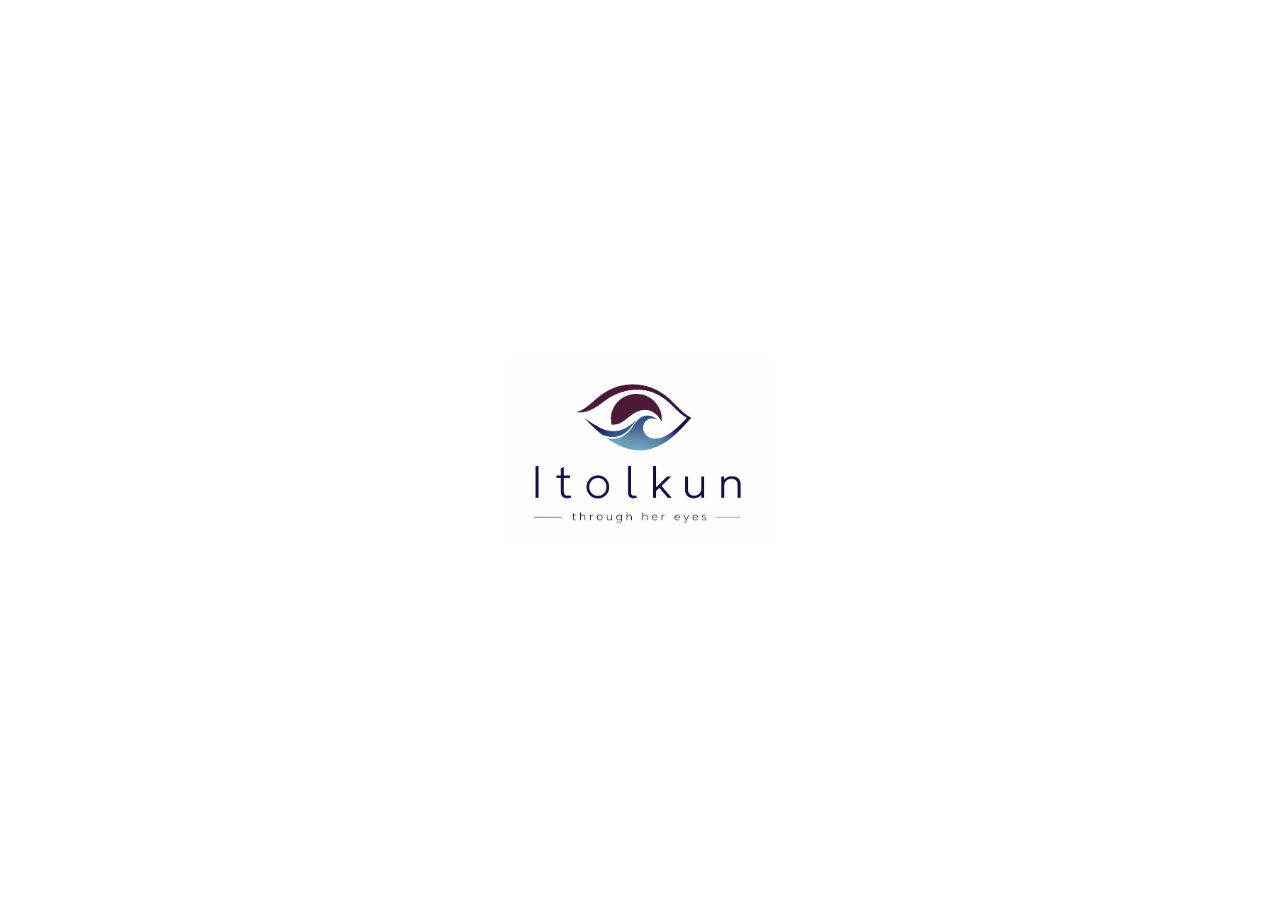
<file: index.html>
<!DOCTYPE html>
<html lang="ru">
<head>
<meta charset="UTF-8">
<meta name="viewport" content="width=device-width, initial-scale=1.0">
<title>Ала качуу</title>
<link rel="stylesheet" href="css/style.css">
</head>
<body>
  <!-- СПЛЕШ-ЭКРАН С ЛОГОТИПОМ -->
  <div id="splash">
    <img src="images/logo.webp" alt="Itolkun">
  </div>

<div class="container">

  <!-- ГЛАВНЫЙ ЭКРАН -->
  <div id="mainScreen" class="screen active">
    <h1 class="main-title">Выбери свою историю</h1>
    <p class="main-subtitle">Истории, о которых редко говорят вслух</p>
    <div class="cards-grid">
      <div class="char-card" onclick="startStory('aruuke')">
        <div class="char-avatar">👧</div>
        <p class="char-name">Арууке</p>
        <p class="char-info">16 лет<br>Школьница<br>Мечтает поступить в университет</p>
      </div>
      <div class="char-card" onclick="startStory('aizhan')">
        <div class="char-avatar"><img src="images/aizhan.png" alt="Айжан"></div>
        <p class="char-name">Айжан</p>
        <p class="char-info">19 лет<br>Студентка<br>Подрабатывает в кафе</p>
      </div>
      <div class="char-card" onclick="startStory('meerim')">
        <div class="char-avatar">👩‍🍼</div>
        <p class="char-name">Мээрим</p>
        <p class="char-info">24 года<br>Молодая мама<br>Недавно переехала после свадьбы</p>
      </div>
    </div>
  </div>
  <!-- ЭКРАН-ПРЕДЫСТОРИЯ -->
  <div id="introScreen" class="screen">
    <div class="story-card">
      <div class="story-header">
        <button class="back-btn" onclick="goHome()">
          
        </button>
        <span class="story-title" id="introTitle"></span>
        <span class="story-progress"></span>
      </div>
      <div class="story-body intro-body" id="introBody"></div>
    </div>
  </div>
  <!-- ЭКРАН ИСТОРИИ -->
  <div id="storyScreen" class="screen">
    <div class="story-card">
      <div class="story-header">
        <button class="back-btn" onclick="goHome()">
          <svg viewBox="0 0 24 24" fill="none" stroke="currentColor" stroke-width="2" stroke-linecap="round" stroke-linejoin="round">
          <path d="M3 12l9-9 9 9"/>
          <path d="M5 10v10h14V10"/>
          <path d="M10 20v-6h4v6"/>
          </svg>
        </button>
        <span class="story-title" id="storyTitle"></span>
        <span class="story-progress" id="storyProgress"></span>
      </div>
      <div class="story-body" id="storyBody"></div>
    </div>
  </div>

  <!-- ЭКРАН ПОМОЩИ -->
  <div id="helpScreen" class="screen">
    <div class="story-card">
      <div class="story-header">
        <button class="back-btn" onclick="goHome()">
          <svg viewBox="0 0 24 24" fill="none" stroke="currentColor" stroke-width="2" stroke-linecap="round" stroke-linejoin="round">
          <path d="M3 12l9-9 9 9"/>
          <path d="M5 10v10h14V10"/>
          <path d="M10 20v-6h4v6"/>
          </svg>
        </button>
        <span class="story-title">Получить помощь</span>
        <span class="story-progress"></span>
      </div>
      <div class="story-body" style="display:block;">
        <p style="font-size:13px; color:#888; text-align:center; margin-top:1.5rem;margin-bottom:1.5rem;">
          Ала качуу — это уголовное преступление.<br>Ты не одна.
        </p>
        <div class="help-block">
          <p class="help-title">Кризисный центр</p>
          <p class="help-phone">0 312 61 61 61</p>
          <p class="help-desc">Бесплатная психологическая помощь, юридическая консультация, временное убежище</p>
        </div>
        <div class="help-block">
          <p class="help-title">МВД Кыргызстана</p>
          <p class="help-phone">102</p>
          <p class="help-desc">Если вы или кто-то другой в непосредственной опасности</p>
        </div>
        <div class="help-block">
          <p class="help-title">Горячая линия</p>
          <p class="help-phone">150</p>
          <p class="help-desc">Национальная горячая линия по вопросам насилия в семье и похищений</p>
        </div>
        
      </div>
    </div>
  </div>

</div>

<script>

// ─── СИСТЕМА ЗВУКОВ ───
let soundsEnabled = true;
const sounds = {};
let currentAmbient = null;

function loadSound(name, file, loop = false) {
  sounds[name] = new Audio('sounds/' + file);
  sounds[name].preload = 'auto';
  sounds[name].loop = loop;
}

let currentSound = null;

function playSound(name, volume = 0.5) {
  if (!soundsEnabled || !sounds[name]) return;

  // Останавливаем предыдущий одноразовый звук
  if (currentSound && currentSound !== name) {
    stopSound(currentSound);
  }

  currentSound = name;
  sounds[name].volume = volume;
  sounds[name].currentTime = 0;
  sounds[name].play().catch(() => {});
}

function stopSound(name) {
  if (sounds[name]) {
    sounds[name].pause();
    sounds[name].currentTime = 0;
  }
}

let currentFade = null;   // храним активный fade

function fadeOutSound(name, duration = 800) {
  const sound = sounds[name];
  if (!sound || sound.paused) return;

  // Отменяем предыдущий fade если был
  if (currentFade) {
    clearInterval(currentFade);
    currentFade = null;
  }

  const startVolume = sound.volume;
  const steps = 20;
  const stepTime = duration / steps;
  const stepVolume = startVolume / steps;
  let currentStep = 0;

  currentFade = setInterval(() => {
    currentStep++;
    if (currentStep >= steps) {
      sound.pause();
      sound.currentTime = 0;
      sound.volume = startVolume;
      clearInterval(currentFade);
      currentFade = null;
    } else {
      sound.volume = startVolume - (stepVolume * currentStep);
    }
  }, stepTime);
}

function playAmbient(name, volume = 0.3) {
  if (!soundsEnabled || !sounds[name]) return;

  // Останавливаем текущий fade если был
  if (currentFade) {
    clearInterval(currentFade);
    currentFade = null;
  }

  // Останавливаем ВСЕ ambient звуки кроме нужного
  Object.keys(sounds).forEach(key => {
    if (sounds[key].loop && key !== name) {
      sounds[key].pause();
      sounds[key].currentTime = 0;
    }
  });

  if (currentAmbient === name && !sounds[name].paused) {
    sounds[name].volume = volume;
    return;
  }

  currentAmbient = name;
  sounds[name].volume = volume;

  const playPromise = sounds[name].play();
  if (playPromise !== undefined) {
    playPromise.catch(err => {
      if (err.name !== 'AbortError') {
        console.log('Ambient error:', name, err);
      }
    });
  }
}

function stopAmbient() {
  if (currentAmbient) {
    fadeOutSound(currentAmbient, 1000);
    currentAmbient = null;
  }
}

// Загружаем звуки
loadSound('cafe', 'cafe.mp3', true);   // true = зациклить
loadSound('heartbeat_music', 'heartbeat_music.mp3', true); 
loadSound('window_close', 'window_close.mp3');
loadSound('wiping_surface', 'wiping_surface.mp3');
loadSound('light_switch', 'light_switch.mp3');
loadSound('trashbag', 'trashbag.mp3');
loadSound('message', 'message_from_dina.mp3');
loadSound('honk', 'car_honk.mp3');
loadSound('male_laugh', 'male_laugh.mp3');
loadSound('muffled_scream', 'muffled_scream.mp3');
loadSound('car_driving', 'car_driving.mp3');
loadSound('run_and_whoosh', 'run_and_whoosh.mp3');
loadSound('people_laugh', 'people_laugh.mp3');
loadSound('cry_laugh', 'cry_laugh.mp3');
loadSound('cry_laugh_gain', 'cry_laugh_gain.mp3');
loadSound('man_laugh', 'man_laugh.mp3');
loadSound('silent_run', 'silent_run.mp3');
loadSound('whoosh3', 'whoosh3.mp3');
loadSound('fall', 'fall.mp3');
loadSound('short_gasp', 'short_gasp.mp3');
loadSound('gasp_fall', 'gasp_fall.mp3');
loadSound('dog', 'dog.mp3');
loadSound('closed_door', 'closed_door.mp3');
loadSound('door_slam', 'door_slam.mp3');
loadSound('man_footsteps', 'man_footsteps.mp3');
loadSound('punch', 'punch.mp3');
loadSound('heavy_panicked_breath', 'heavy_panicked_breath.mp3');
loadSound('endings', 'endings.mp3', true);

const STATS_URL = 'https://script.google.com/macros/s/AKfycbyl3lAt53UC5A0ZipWYZ3E1Z9q0JFY6g-oruR4OyPoNCEoecRTNkOR6Gme0YBGYYbxc/exec'

const IS_TEST_MODE = true;  // было true, для реальных игроков ставим false
function saveAnswer(character, answer) {
  fetch(STATS_URL, {
    method: 'POST',
    mode: 'no-cors',
    body: JSON.stringify({
      character,
      answer,
      secret: 'itolkun_secret_2026',
      test: IS_TEST_MODE ? 'тест' : ''
    })
  }).catch(() => {});
}

// ─── СПЛЕШ-ЭКРАН ───
document.addEventListener('DOMContentLoaded', function() {
  const splash = document.getElementById('splash');
  const container = document.querySelector('.container');
  container.style.visibility = 'hidden';

  setTimeout(function() {
    splash.classList.add('fade-out');
    container.style.visibility = 'visible';
    setTimeout(function() {
      splash.style.display = 'none';
    }, 800);
  }, 3000);
});

// ─────────────────────────────────────────────
// ИСТОРИЯ АЙЖАН — полное дерево из PPTX
// ─────────────────────────────────────────────
const stories = {

  aizhan: {
    name: "История Айжан",
    totalScenes: 8,
    ambient: "cafe",
    intro: {
      time: "23:47",
      
      text: [
        "Сегодня Айжан задержалась на работе.",
        "Её коллега внезапно уволилась, и пока никого не нашли приходится закрывать кафе самой.",
        "Уже почти полночь. Последний посетитель ушёл час назад.",
        "Осталось убрать кафе и можно идти домой.",
      ],
      button: "Дальше"
    },
    scenes: [

      // ─────────────────────────────────────────
      // ВСТУПЛЕНИЕ — кафе
      // ─────────────────────────────────────────
      {
        id: "s0_start",
        image: "images/scene01.png",
        text: [
          "Нужно убраться в кафе."
        ],
        ambient: "cafe",
        dialog: [],
        question: "С чего начать?",
        choices: [
          { main: "Начать со столов", sub: "", next: "s0_tables" },
          { main: "Начать с мусора",  sub: "", next: "s0_trash" }
        ]
      },

      {
        id: "s0_tables",
        image: "images/scene02a.png",
        text: [
          "Ты протираешь столы один за другим.",
          "Мусор ещё ждёт."
        ],
        ambient: "cafe",
        sound:"wiping_surface",
        dialog: [],
        question: null,
        choices: [
          { main: "Вынести мусор", sub: "", next: "s0_done" }
        ]
      },

      {
        id: "s0_trash",
        image: "images/scene02b.png",
        text: [
          "Ты тащишь пакет к выходу.",
          "Столы ещё не вытерты."
        ],
        ambient: "cafe",
        sound: "trashbag",
        dialog: [],
        question: null,
        choices: [
          { main: "Вытереть столы", sub: "", next: "s0_done" }
        ]
      },

      {
        id: "s0_done",
        image: "images/scene03.png",
        text: [
          "Всё убрано. Ты снимаешь фартук, надеваешь кардиган."
        ],
        ambient: "cafe",
        dialog: [],
        question: "Что дальше?",
        choices: [
          { main: "Проверить окна",  sub: "", next: "s0_windows" },
          { main: "Выключить свет",  sub: "", next: "s0_lights" }
        ]
      },

      {
        id: "s0_windows",
         image: "images/scene04a.png",
        text: [
          "Всё закрыто. Ты щёлкаешь выключателем."
        ],
        ambient: "cafe",
        sound:"window_close",
        dialog: [],
        question: null,
        choices: [
          { main: "Закрыть дверь", sub: "", next: "s0_outside" }
        ]
      },

      {
        id: "s0_lights",
        image: "images/scene04b.png",
        text: [
          "Темно. Ты идёшь к двери."
        ],
        ambient: "cafe",
        sound:"light_switch",
        dialog: [],
        question: null,
        choices: [
          { main: "Закрыть дверь", sub: "", next: "s0_outside" }
        ]
      },

      {
        id: "s0_outside",
        image: "images/scene05.png",
        text: [
          "Улица. Тихо.",
          "Ты убираешь ключи в сумку."
        ],
        sound: "message",
        dialog: [
          "Телефон вибрирует.",
          "Сообщение от Дины:",
          "— Айжан, ты видела новости? Ночью похитили девушку, ей было 27 лет. Говорят силой увезли к жениху..."
        ],
        question: "Что ты ответишь?",
        choices: [
          { main: "Ой, слышала... страшно как",                        sub: "", next: "s1", track: "sympathy" },
          { main: "А что она делала поздно ночью на улице?",            sub: "", next: "s1", track: "blame_night" },
          { main: "Ну ей 27... пора уже замуж, может оно и к лучшему", sub: "", next: "s1", track: "blame_age" },
          { main: "Интересно, как она сейчас?",            sub: "", next: "s1", track: "neutral" }
        ]
      },

      // СЦЕНА 1 — начало
      {
        id: "s1",
        image: "images/scene1a.png",
        text: [
          "Ты идешь в сторону дома.",
          "На улице уже темно.",
          "Впереди останавливается машина."
        ],
        sound: "honk",
        dialog: [
          "Я уже видела его раньше.",
          "На свадьбе двоюродной сестры он разговаривал с моим отцом.",
          "Парень опускает окно:",
          "— Садись, подвезем. Мы же не чужие."
        ],
        question: "Что ты сделаешь?",
        choices: [
          { main: "Сесть в машину",            sub: "Будет грубо отказывать", next: "s2_car" },
          { main: "Отказаться и пойти дальше", sub: "Я почти дошла",          next: "s2_walk" }
        ]
      },

      // ВЕТКА: СЕСТЬ В МАШИНУ
      {
        id: "s2_car",
        image: "images/scene4.png",
        sound:"car_driving",
        text: [
          "Ты смотришь в окно и начинаешь волноваться.",
          "Незнакомые улицы мелькают одна за другой.",
          "Потом понимаешь: они едут не в сторону твоего дома.",
          "Сердце начинает биться быстрее.",
          "Может, они просто объезжают.",
        ],
        dialog: [],
        question: "Что ты сделаешь?",
        choices: [
          { main: "Молча ждать", sub: "Может, правда объезжают", next: "s3_house" },
          { main: "Потребовать остановить", sub: "Сказать что выйдешь здесь", next: "s2_scream" }
        ]
      },

      // Потребовать остановить - закрыли рот
      {
        id: "s2_scream",
        image: "images/scene4a.png",
        sound:"muffled_scream",
        text: [
          "— Остановите машину.",
          "Ты едва успеваешь договорить.",
          "Чья-то рука резко закрывает тебе рот.",
          "Сердце уходит в пятки.",
        ],
        dialog: [],
        question: null,
        choices: [
          { main: "Дальше", sub: "", next: "s3_house" }
        ]
      },

      // Приехали в дом
      {
        id: "s3_house",
        image: "images/scene3.png",
        text: [
          "Большой незнакомый дом.",
          "Женщины заводят тебя внутрь.",
          "Одна из них поправляет платок у тебя на голове:",
          "— Все через это проходят.",
          "Кто-то забирает твой телефон."
        ],
        sound:"people_laugh",
        dialog: [],
        question: "Что ты сделаешь?",
        choices: [
          { main: "Попросить отпустить домой", sub: "Объяснить что не согласна", next: "s4_room" },
          { main: "Сопротивляться",                sub: "Вырываться, кричать",          next: "s4_resist" }
        ]
      },

      // Комната — выбор
      {
        id: "s4_room",
        image: "images/scene5.png",
        sound:"man_laugh",
        text: [
          "— Уже поздно что-то менять, — говорит женщина постарше.",
          "— Люди уже знают.",
          "Ты слышишь, как в другой комнате смеются мужчины.",
        ],
        dialog: [],
        question: "Что ты сделаешь?",
        choices: [
          { main: "Попробовать сбежать", sub: "Пока никто не смотрит", next: "s5_escape" },
          { main: "Остаться в комнате",  sub: "Подчиниться",            next: "ending_stay_athome" }
        ]
      },

      // Сопротивление — выбор
      {
        id: "s4_resist",
        image: "images/scene3a.png",
        text: [
          "Ты вырываешься.",
          "Одна из женщин крепко хватает тебя за руки.",
          "— Не позорься. Тебя не отпустят.",
          "Другая тихо говорит:",
          "— Мы тоже через такое проходили. Привыкнешь.",
          "Еще одна женщина подходит и тебя уводят в комнату.",
        ],
        sound:"cry_laugh_gain",
        dialog: [],
        choices: [
          { main: "Дальше", sub: "", next: "s4_room" }
        ]
      },

      // ПОБЕГ — коридор
      {
        id: "s5_escape",
        image: "images/scene6.png",
        ambient: "heartbeat_music",
        sound:"silent_run",
        text: [
          "Ты выбегаешь в коридор.",
          "Босиком спускаешься по лестнице, стараясь не шуметь.",
          "Еще несколько ступенек. Входная дверь уже рядом.",
          "Вдруг сверху раздается голос:",
          "— Куда она ушла?!",
          "Сердце начинает биться так сильно, что почти не слышишь ничего вокруг."
        ],
        dialog: [],
        question: "Что дальше?",
        choices: [
          { main: "Попытаться открыть дверь",    sub: "Рвануть ручку",           next: "s6_door" },
          { main: "Спрятаться в другой комнате", sub: "Переждать и искать выход", next: "s6_hide" }
        ]
      },

      // Дверь заперта
      {
        id: "s6_door",
        image: "images/scene7.png",
        ambient: "heartbeat_music",
        sound: "closed_door",
        text: [
          "Ты хватаешь за ручку двери.",
          "Заклинило.",
          "Сзади слышатся быстрые шаги."
        ],
        dialog: [],
        question: "Что дальше?",
        choices: [
          { main: "Отчаянно трясти заклинившую дверь", sub: "Ну же, откройся!",       next: "s7_run" },
          { main: "Спрятаться в комнате", sub: "Надеюсь не найдут",      next: "s6_hide" }
        ]
      },

      // Побег через двор
      {
        id: "s7_run",
        image: "images/scene10.png",
        ambient: "heartbeat_music",
        sound:"heavy_panicked_breath",
        text: [
          "Выбегаешь во двор.",
          "Холодный воздух обжигает лёгкие.",
          "Ворота уже совсем близко.",
          "И слышишь позади громкие шаги, но продолжаешь бежать."
        ],
        dialog: [],
        question: "Что дальше?",
        choices: [
          { main: "Бежать к воротам", sub: "Не останавливаться", next: "s8_caught_outside" },
          { main: "Кричать на улицу", sub: "Попросить помощи",   next: "s8_shout_grab" }
        ]
      },

      // Поймали снаружи
      {
        id: "s8_caught_outside",
        imageSequence: [
          "images/scene9a.png",
          "images/scene9b.png",
          "images/scene9c.png",
          "images/scene9d.png"
        ],
        sound:"gasp_fall",
        text: [
          "Вдруг кто-то резко хватает тебя за руку.",
          "Ты пытаешься вырваться.",
          "Мужчина с силой тянет тебя назад.",
          "Ты падаешь на землю.",
          "Из дома выбегают остальные.",
          "Ты начинаешь плакать и снова пытаешься подняться,",
          "но тебя удерживают."
        ],
        dialog: [],
        question: null,
        choices: [
          { main: "Дальше", sub: "", next: "ending_caught" }
        ]
      },

      // Кричать

      {
      id: "s8_shout_grab",
      image: "images/scene9b.png",
      ambient: "heartbeat_music",
      sound:"short_gasp",
      text: [
        "Ты кричишь.",
        "Тебя хватают за руку."
      ],
      dialog: [],
      question: null,
      choices: [
        { main: "Дальше", sub: "", next: "s9_hope" }
      ]
      },

      // Продолжение следует...
      {
        id: "s9_hope",
        image: "images/scene11.png",
        sound:"dog",
        text: [
          "Где-то во дворе залаяла собака.",
          "В соседнем доме загорается свет.",
          "В окне появляется силуэт."
        ],
        dialog: [
          "Мужчины растеряны.",
          "Ты бежишь к воротам.",
          "В тебе что-то оживает.",
          "Может быть надежда."
        ],
        question: null,
        choices: [
          { main: "Что было дальше?", sub: "", next: "ending_tbc" }
        ]
      },


      // Спрятались в комнате — нашли
      {
        id: "s6_hide",
        image: "images/scene8.png",
        ambient: "heartbeat_music",
        sound:"man_footsteps",
        text: [
          "Ты стараешься не дышать.",
          "За дверью слышатся шаги.",
          "Тень останавливается прямо напротив комнаты.",
          "Тишина.",
          "Потом дверная ручка медленно поворачивается.",
          "Ты понимаешь: тебя нашли."
        ],
        dialog: [],
        question: null,
        choices: [
          { main: "Дальше", sub: "", next: "ending_caught" }
        ]
      },

      // Остались в комнате
      {
        id: "s5_stay",
        image: "images/scene8.png",
        ambient: "heartbeat_music",
        sound:"man_footsteps",
        text: [
          "Ты стараешься не дышать.",
          "За дверью слышатся шаги.",
          "Тень останавливается прямо напротив комнаты.",
          "Тишина.",
          "Потом дверная ручка медленно поворачивается.",
          "Ты понимаешь: тебя нашли."
        ],
        dialog: [],
        question: null,
        choices: [
          { main: "Дальше", sub: "", next: "ending_caught" }
        ]
      },

      // Поймали у двери
      {
        id: "s7_caught",
        image: "images/scene9.png",
        sound:"gasp_fall",
        text: [
          "Вдруг кто-то резко хватает тебя за руку.",
          "Ты пытаешься вырваться.",
          "Мужчина с силой тянет тебя назад.",
          "Ты падаешь на землю.",
          "Из дома выбегают остальные.",
          "Ты начинаешь плакать и снова пытаешься подняться,",
          "но тебя удерживают."
        ],
        dialog: [],
        question: null,
        choices: [
          { main: "Дальше", sub: "", next: "ending_caught" }
        ]
      },

      // ─────────────────────────────────────────
      // ВЕТКА: ОТКАЗАТЬСЯ И ИДТИ ДАЛЬШЕ
      // ─────────────────────────────────────────
      {
        id: "s2_walk",
        image: "images/scene1b.png",
        text: [
          "Ты ускоряешь шаг.",
          "— Я почти дошла, спасибо, — тихо отвечаешь.",
          "Машина не уезжает.",
          "Она медленно едет рядом."
        ],
        sound: "male_laugh", 
        dialog: [
          "— Что ты так боишься? Мы же просто подвезти хотим.",
          "На улице почти никого нет."
        ],
        question: "Что ты сделаешь?",
        choices: [
          { main: "Достать телефон и позвонить маме", sub: "Только бы ответила",      next: "s3_phone" },
          { main: "Продолжить идти быстрее",          sub: "Осталось совсем немного", next: "s3_run" }
        ]
      },

      // Позвонила маме — догнали
      {
        id: "s3_phone",
        image: "images/scene2.png",
        text: [
          "Ты достаёшь телефон, но руки начинают дрожать.",
          "Впереди улица становится темнее.",
          "Кто-то выходит из машины.",
          "Ты делаешь шаг назад.",
          "Дальше всё происходит слишком быстро."
        ],
        sound: "run_and_whoosh",
        dialog: [],
        question: null,
        choices: [
          { main: "Дальше", sub: "", next: "s3_house" }
        ]
      },

      // Догнали на улице
      {
        id: "s3_caught_street",
        image: "images/scene2al.png",
        text: [
          "Впереди улица становится темнее.",
          "Ты ускоряешь шаг.",
          "Позади хлопает дверь машины.",
          "Ты слышишь быстрые шаги и переходишь на бег.",
          "Сердце начинает биться так громко, что заглушает остальные звуки.",
          "Дальше всё происходит слишком быстро."
        ],
        sound: "run_and_whoosh",
        dialog: [],
        question: null,
        choices: [
          { main: "Дальше", sub: "", next: "s3_house" }
        ],
        exitOption: true
      },

      // Продолжила идти — тоже догнали
      {
        id: "s3_run",
        image: "images/scene2al.png",
        text: [
          "Впереди улица становится темнее.",
          "Ты ускоряешь шаг.",
          "Позади хлопает дверь машины.",
          "Ты слышишь быстрые шаги и переходишь на бег.",
          "Сердце начинает биться так громко, что заглушает остальные звуки.",
          "Дальше всё происходит слишком быстро."
        ],
        dialog: [],
        question: null,
        sound: "run_and_whoosh",
        choices: [
          { main: "Дальше", sub: "", next: "s3_house" }
        ],
        exitOption: true
      }

    ],

    endings: {
      caught: {
        icon: '<img src="images/heart.svg" class="ending-svg" alt="">',
        title: "Многие девушки так и остаются неуслышанными.",
        text: "Ала качуу — это не традиция. Это похищение. В Кыргызстане это уголовное преступление (ст. 155 УК КР). Если ты оказалась в такой ситуации или знаешь кого-то в опасности — немедленно звони 102 или в кризисный центр 0 312 61 61 61.",
        help: true,
        music: "endings"
      },
      caught_street: {
        icon: '<img src="images/heart.svg" class="ending-svg" alt="">',
        title: "Многие девушки так и остаются неуслышанными.",
        text: "Ала качуу — это не традиция. Это похищение. В Кыргызстане это уголовное преступление (ст. 155 УК КР). Если ты оказалась в такой ситуации или знаешь кого-то в опасности — немедленно звони 102 или в кризисный центр 0 312 61 61 61.",
        help: true,
        music: "endings"
      },
      stay_athome: {
        icon: '<img src="images/heart.svg" class="ending-svg" alt="">',
        title: "Многие остаются. Не от согласия, а от страха, стыда и одиночества.",
        text: "Ала качуу — это не традиция. Это похищение. В Кыргызстане это уголовное преступление (ст. 155 УК КР). Если ты оказалась в такой ситуации или знаешь кого-то в опасности — немедленно звони 102 или в кризисный центр 0 312 61 61 61.",
        help: true,
        music: "endings"
      },
      tbc: {
        icon: '✦',
        title: "Продолжение следует...",
        text: "Айжан ещё не закончила рассказывать свою историю. Возвращайся скоро.",
        help: false,
        music: "endings"
      },
    }
  },

  // Заглушки для других персонажей — можно заполнить позже
  aruuke: {
    name: "История Айсулу",
    totalScenes: 3,
    scenes: [
      {
        id: "s1",
        image: "",
        text: ["История Айсулу ещё в разработке."],
        dialog: [],
        question: "Вернуться?",
        choices: [{ main: "На главный экран", sub: "", next: "home" }]
      }
    ],
    endings: {}
  },

  meerim: {
    name: "История Сезим",
    totalScenes: 3,
    scenes: [
      {
        id: "s1",
        image: "",
        text: ["История Сезим ещё в разработке."],
        dialog: [],
        question: "Вернуться?",
        choices: [{ main: "На главный экран", sub: "", next: "home" }]
      }
    ],
    endings: {}
  }
};

// ─────────────────────────────────────────────
// ENGINE
// ─────────────────────────────────────────────
let currentStory = null;
let stepCount = 0;

function startStory(id) {
  currentStory = stories[id];
  stepCount = 0;
  preloadImages();
  document.getElementById('mainScreen').classList.remove('active');
  showIntro();
}

function showIntro() {
  const intro = currentStory.intro;
  if (!intro) {
    beginStory();
    return;
  }

  const introScreen = document.getElementById('introScreen');
  document.getElementById('introTitle').textContent = currentStory.name;

  const paragraphs = intro.text.map(p => `<p>${p}</p>`).join('');

  document.getElementById('introBody').innerHTML = `
    <div class="intro-content">
      <p class="intro-time">${intro.time || ''}</p>
      <div class="intro-text">${paragraphs}</div>
      <button class="intro-btn" onclick="beginStory()">${intro.button || 'Начать'} →</button>
    </div>
  `;

  introScreen.classList.add('active');
  setTimeout(() => introScreen.classList.add('fade-in'), 10);
}

function beginStory() {
  document.getElementById('introScreen').classList.remove('active');
  document.getElementById('storyScreen').classList.add('active');
  document.getElementById('storyTitle').textContent = currentStory.name;
  const firstScene = currentStory.scenes.find(s => s.id === 's0_start') || currentStory.scenes[0];
  showScene(firstScene);
}

function preloadImages() {
  currentStory.scenes.forEach(scene => {
    if (scene.image) {
      const img = new Image();
      img.src = scene.image;
    }
  });
}



function showScene(scene) {
  stepCount++;
  // document.getElementById('storyProgress').textContent = stepCount + ' / ' + currentStory.totalScenes;

  // ─── Управление фоновым звуком ───
  if (scene.ambient) {
    playAmbient(scene.ambient);
  } else {
    stopAmbient();
  }

  // ─── Одноразовый звук сцены ───
  if (scene.sound) {
  setTimeout(() => playSound(scene.sound), 200);   // ← задержка 500 мс
  } else if (currentSound) {
    stopSound(currentSound);
    currentSound = null;
  }

  let imgHTML = '';
  if (scene.imageSequence) {
    imgHTML = '<div class="scene-sequence">' +
      scene.imageSequence.map((src, i) => `
        <img src="${src}" class="sequence-img" style="animation-delay: ${i * 1.5}s">
      `).join('') + '</div>';
  } else if (scene.image) {
    imgHTML = `<div class="scene-image"><img src="${scene.image}" alt="сцена"></div>`;
  }

  const textHTML = scene.text.map(t => `<p>${t}</p>`).join('');

  const dialogHTML = scene.dialog && scene.dialog.length
    ? `<div class="scene-dialog">${scene.dialog.map(t => `<p>${t}</p>`).join('')}</div>`
    : '';

  const questionHTML = scene.question
    ? `<p class="choice-label">${scene.question}</p>`
    : '';

  const choicesHTML = scene.choices.map(c => `
    <button class="choice-btn" onclick="makeChoice('${c.next}', '${c.track || ''}')">
      <div class="choice-main">${c.main}</div>
      ${c.sub ? `<div class="choice-sub">${c.sub}</div>` : ''}
    </button>
  `).join('');

  const exitHTML = scene.exitOption
  ? `<button class="exit-link" onclick="goHome()">Если вам трудно читать дальше — вы можете выйти здесь</button>`
  : '';

  const choicesClass = scene.choices.length === 1 ? 'choices choices--single' : 'choices';

  document.getElementById('storyBody').innerHTML = `
    ${imgHTML}
    <div class="scene-main-text">${textHTML}</div>
    ${dialogHTML}
    ${questionHTML}
    <div class="${choicesClass}">${choicesHTML}</div>
    ${exitHTML}
  `;

  preloadNextSceneSounds(scene.id);
}

function makeChoice(next, trackAnswer) {
  if (trackAnswer) {
    saveAnswer('Айжан', trackAnswer);
  }
  if (next === 'home') { goHome(); return; }

  if (next.startsWith('ending_')) {
    const endingKey = next.replace('ending_', '');
    showEnding(currentStory.endings[endingKey]);
    return;
  }

  const scene = currentStory.scenes.find(s => s.id === next);
  if (scene) showScene(scene);
}

function showEnding(ending) {
  // Останавливаем ambient побега если играл
  stopAmbient();

  // Запускаем финальную музыку
  if (ending.music) {
    playAmbient(ending.music, 0.4);
  }


  document.getElementById('storyProgress').textContent = '✓';
  const helpBtn = ending.help
    ? `<button class="restart-btn ending-btn" onclick="showHelp()" style="margin-bottom:0.75rem; background:#6b1e2d;">📞 Получить помощь</button><br>`
    : '';

  document.getElementById('storyBody').innerHTML = `
    <div class="ending">
      <div class="ending-icon fade-step slow-fade" style="--delay: 0s">${ending.icon}</div>
      <p class="ending-title word-by-word">${splitByWords(ending.title, 1,0.45)}</p>
      <div class="ending-divider fade-step" style="--delay: 7.5s"></div>
      <p class="ending-text fade-step" style="--delay: 9.5s">${ending.text}</p>
      <div class="ending-buttons fade-step" style="--delay: 14.5s">
        ${helpBtn}
        <button class="restart-btn ending-btn" onclick="goHome()">← Вернуться к выбору героя</button>
      </div>
    </div>
  `;

  const buttons = document.querySelectorAll('.ending-btn');
  buttons.forEach(btn => {
    btn.classList.add('locked');
    btn.disabled = true;
  });

  setTimeout(() => {
    buttons.forEach(btn => {
      btn.classList.remove('locked');
      btn.disabled = false;
    });
  }, 10000);   // 5 секунд после появления
}

function splitByWords(text, startDelay = 0, wordDelay = 0.35) {
  return text
    .split(' ')
    .map((word, i) => {
      const delay = startDelay + i * wordDelay;
      return `<span class="word" style="--delay: ${delay}s">${word}</span>`;
    })
    .join(' ');
}

function showHelp() {
  Object.keys(sounds).forEach(key => {
    if (sounds[key].loop) {
      sounds[key].pause();
      sounds[key].currentTime = 0;
    }
  });
  currentAmbient = null;

  document.getElementById('storyScreen').classList.remove('active');
  document.getElementById('helpScreen').classList.add('active');
}

function goHome() {
  // Останавливаем все ambient
  Object.keys(sounds).forEach(key => {
    if (sounds[key].loop) {
      sounds[key].pause();
      sounds[key].currentTime = 0;
    }
  });

  if (currentFade) {
    clearInterval(currentFade);
    currentFade = null;
  }
  currentAmbient = null;

  resetSounds();
  document.getElementById('storyScreen').classList.remove('active');
  document.getElementById('helpScreen').classList.remove('active');
  document.getElementById('mainScreen').classList.add('active');
}

function resetSounds() {
  // пусто, для совместимости
}
</script>
</body>
</html>
</file>
<file: css/style.css>
* { box-sizing: border-box; margin: 0; padding: 0; }

body {
  font-family: Georgia, serif;
  background: #150E56;
  color: #222121;
  min-height: 100vh;
  display: flex;
  justify-content: center;
  align-items: flex-start;
  padding: 2rem 1rem;
}

.container {
  width: 100%;
  max-width: 520px;
}

/* ─── SCREENS ─── */
.screen { display: none; }
.screen.active { display: block; }

/* ─────────────────────────────────────────
   ГЛАВНЫЙ ЭКРАН
───────────────────────────────────────── */
.main-title {
  text-align: center;
  font-size: 24px;
  color: #fff;
  font-weight: normal;
  margin-bottom: 0.4rem;
}
.main-subtitle {
  text-align: center;
  font-size: 13px;
  color: #d3d1d1;
  margin-bottom: 2rem;
}

.cards-grid {
  display: grid;
  grid-template-columns: repeat(3, 1fr);
  gap: 12px;
}

.char-card {
  background: #fff;
  border: 1px solid #ddd;
  border-radius: 14px;
  padding: 1.25rem 0.75rem;
  cursor: pointer;
  text-align: center;
  transition: transform 0.15s, border-color 0.15s;
}
.char-card:hover { transform: translateY(-3px); border-color: #aaa; }

.char-avatar {
  width: 80px;
  height: 80px;
  border-radius: 50%;
  background: #f0ece6;
  border: 1px solid #e0dbd4;
  margin: 0 auto 1rem;
  overflow: hidden;
  display: flex;
  align-items: center;
  justify-content: center;
  font-size: 28px;
}
.char-avatar img { width: 100%; height: 100%; object-fit: cover; }

.char-name { font-size: 15px; font-weight: bold; margin-bottom: 0.4rem; }
.char-info { font-size: 12px; color: #777; line-height: 1.6; }

/* ─────────────────────────────────────────
   ЭКРАН ИСТОРИИ
───────────────────────────────────────── */
.story-card {
  background: #fff;
  border: 1px solid #ddd;
  border-radius: 16px;
  overflow: hidden;
}

.story-header {
  display: flex;
  align-items: center;
  justify-content: space-between;
  padding: 1rem 1.25rem;
  border-bottom: 1px solid #eee;
}

.back-btn {
  width: 22px;
  height: 22px;
  background: none;
  border: none;
  cursor: pointer;
  font-size: 20px;
  color: #555;
  padding: 0;
  line-height: 1;
}
.back-btn:hover { color: #000; }

.story-title { font-size: 15px; font-weight: normal; font-family: Georgia, serif; }
.story-progress { font-size: 13px; color: #aaa; }

.story-body {
  padding: 1.25rem;
  min-height: 520px;
  display: flex;
  flex-direction: column;
}

.scene-image {
  width: 100%;
  max-height: 320px;
  background: transparent;
  border-radius: 10px;
  overflow: hidden;
  display: flex;
  align-items: center;
  justify-content: center;
  margin-bottom: 1rem;
}
.scene-image img {
  width: 100%;
  height: 100%;
  object-fit: cover;          /* картинка заполняет всё, обрезая края */
}

.scene-main-text {
  font-size: 14px;
  line-height: 1.8;
  color: #1a1a1a;
  margin-bottom: 0.75rem;
}
.scene-main-text p + p { margin-top: 0.4rem; }

.scene-dialog {
  background: #fff;
  border: 1px solid #ddd;
  border-radius: 10px;
  padding: 0.9rem 1rem;
  font-size: 13px;
  line-height: 1.8;
  color: #333;
  margin-bottom: 1.25rem;
}
.scene-dialog p + p { margin-top: 0.2rem; }

.choice-label {
  text-align: center;
  font-size: 14px;
  color: #555;
  margin-bottom: 0.75rem;
}

.choices {
  display: grid;
  grid-template-columns: 1fr 1fr;
  gap: 10px;
}

.choices--single .choice-btn { grid-column: 1 / -1; }

.choice-btn {
  background: #fff;
  border: 1px solid #ccc;
  border-radius: 12px;
  padding: 1.1rem 1rem;
  cursor: pointer;
  text-align: left;
  transition: background 0.15s, border-color 0.15s;
}
.choice-btn:hover { background: #f5f0eb; border-color: #aaa; }

.choice-main {
  font-size: 15px;
  font-weight: bold;
  margin-bottom: 5px;
  color: #1a1a1a;
}
.choice-main::before { content: "→  "; }

.choice-sub { font-size: 12px; color: #888; }

/* ─────────────────────────────────────────
   ФИНАЛ
───────────────────────────────────────── */
.ending {
  text-align: center;
  padding: 2.5rem 1rem;
}


.ending-svg {
  width: 70px;
  height: 70px;
  margin-bottom: 1rem;
}
.ending-title { font-size: 20px; margin-bottom: 0.75rem; }
.ending-text { font-size: 14px; color: #555; line-height: 1.8; margin-bottom: 2rem; }

.restart-btn {
  background: #6b1e2d;
  color: #fff;
  border: 1px solid #6b1e2d;
  border-radius: 8px;
  padding: 0.7rem 1.5rem;
  cursor: pointer;
  font-size: 14px;
  font-family: Georgia, serif;
}
.restart-btn:hover { background: #040208; }

/* ─────────────────────────────────────────
   ЭКРАН ПОМОЩИ
───────────────────────────────────────── */
.help-block {
  background: #ffffff;
  border: 1px solid #6b1e2d;
  border-radius: 12px;
  padding: 1.1rem 1.25rem;
  margin-bottom: 12px;
}
.help-title { font-size: 13px; color: #888; margin-bottom: 4px; }
.help-phone { font-size: 22px; font-weight: bold; color: #1a1a1a; margin-bottom: 6px; }
.help-desc { font-size: 13px; color: #555; line-height: 1.6; }

/* ─────────────────────────────────────────
   АДАПТАЦИЯ ПОД ТЕЛЕФОН
───────────────────────────────────────── */
@media (max-width: 480px) {

  body {
    padding: 1rem 0;
    display: block;
  }

  .container {
    width: 100%;
    max-width: 100%;
    padding: 0 1rem;
  }

  .main-title { font-size: 18px; }
  .main-subtitle { font-size: 12px; margin-bottom: 1.25rem; }

  .cards-grid {
    grid-template-columns: 1fr;
    gap: 8px;
  }

  .char-card {
    display: block;
    text-align: center;
    padding: 0.75rem 1rem;
    border-radius: 12px;
  }

  .char-avatar {
    width: 56px;
    height: 56px;
    font-size: 22px;
    margin: 0 auto 0.5rem;
  }

  .char-name { font-size: 13px; margin-bottom: 0.2rem; }
  .char-info { font-size: 11px; line-height: 1.4; }

  .story-card {
    border-radius: 0;
    border-left: none;
    border-right: none;
    min-height: 100vh;
  }

  .story-header {
    padding: 0.85rem 1rem;
    position: sticky;
    top: 0;
    background: #fff;
    z-index: 10;
  }

  .story-body {
    padding: 1rem;
    min-height: calc(100vh - 55px);
  }

  .choices { grid-template-columns: 1fr; }
  .choice-btn { padding: 0.9rem 1rem; }
  .choice-main { font-size: 14px; }
  .ending { padding: 2rem 0.5rem; }
  .help-block { padding: 1rem; }
}


/* ─── СПЛЕШ-ЭКРАН ─── */
#splash {
  position: fixed;
  inset: 0;
  background: #fff;        /* белый на весь экран */
  display: flex;
  align-items: center;
  justify-content: center;
  z-index: 9999;
  opacity: 1;
  transition: opacity 0.8s ease;
}

#splash.fade-out {
  opacity: 0;
  pointer-events: none;
}

#splash img {
  width: 55%;
  max-width: 260px;
  animation: logoAppear 2s ease forwards;
}

@keyframes logoAppear {
  0%   { opacity: 0; }
  100% { opacity: 1; }
}

/* ─────────────────────────────────────────
   ЭКРАН-ПРЕДЫСТОРИЯ
───────────────────────────────────────── */

/* ─── Плавное появление интро ─── */
#introScreen {
  opacity: 0;
  transition: opacity 0.8s ease;
}

#introScreen.active.fade-in {
  opacity: 1;
}

.intro-body {
  justify-content: center;
  align-items: center;
  text-align: center;
}

.intro-content {
  max-width: 420px;
  padding: 1rem;
}

.intro-time {
  font-size: 14px;
  color: #888;
  letter-spacing: 3px;
  margin-bottom: 2rem;
  font-family: 'Courier New', monospace;
}

.intro-text {
  font-size: 15px;
  line-height: 1.9;
  color: #1a1a1a;
  margin-bottom: 2.5rem;
  text-align: left;
}

.intro-text p {
  margin-bottom: 1rem;
}

.intro-text p:last-child {
  margin-bottom: 0;
}

.intro-btn {
  background: #150E56;
  color: #fff;
  border: none;
  border-radius: 10px;
  padding: 0.9rem 2rem;
  cursor: pointer;
  font-size: 14px;
  font-family: Georgia, serif;
  transition: background 0.15s;
}

.intro-btn:hover {
  background: #0d0936;
}

.exit-link {
  display: block;
  background: none;
  border: none;
  color: #777;
  font-size: 12px;
  font-family: Georgia, serif;
  margin: 1.5rem auto 0;
  padding: 0.5rem;
  cursor: pointer;
  text-decoration: underline;
  text-decoration-color: #ccc;
  text-underline-offset: 3px;
  transition: color 0.15s;
}

.exit-link:hover {
  color: #444;
}

/* Сценв сбежать */
.scene-sequence {
  position: relative;
  width: 100%;
  height: 280px;              /* такая же высота как у обычной .scene-image */
  background: #f5f0eb;        /* мягкий фон под картинками */
  border-radius: 10px;
  overflow: hidden;
  margin-bottom: 1rem;
}

.sequence-img {
  position: absolute;
  object-fit: cover; 
  top: 0;
  left: 0;
  width: 100%;
  height: 100%;
  opacity: 0;
  animation: sequenceShow 6s ease forwards;
}

@keyframes sequenceShow {
  0%   { opacity: 0; }
  10%  { opacity: 1; }
  25%  { opacity: 1; }
  35%  { opacity: 0; }
  100% { opacity: 0; }
}

.sequence-img:last-child {
  animation: sequenceShowLast 6s ease forwards;
}

@keyframes sequenceShowLast {
  0%   { opacity: 0; }
  10%  { opacity: 1; }
  100% { opacity: 1; }
}

/* ─── Плавное появление финала по частям ─── */
.fade-step {
  opacity: 0;
  transform: translateY(10px);
  animation: fadeStep 1s ease forwards;
  animation-delay: var(--delay);
}

@keyframes fadeStep {
  to {
    opacity: 1;
    transform: translateY(0);
  }
}

/* Разделительная линия между заголовком и пояснением */
.ending-divider {
  width: 40px;
  height: 1px;
  background: #ccc;
  margin: 1.5rem auto;
}

.slow-fade {
  animation-duration: 3.5s !important;   /* было 1 сек, стало 2.5 */
}

/* Затемнение перед второй частью */
.ending-text {
  color: #666;
  font-size: 13px;
  max-width: 480px;
  margin: 0 auto 2rem;
  line-height: 1.9;
}

.ending-buttons {
  margin-top: 1rem;
}

/* Заблокированные кнопки в концовке */
.ending-btn.locked {
  opacity: 0.4;
  cursor: not-allowed;
  pointer-events: none;
  transition: opacity 0.5s ease;
}

.ending-btn {
  transition: opacity 0.5s ease;
}

.word-by-word .word {
  display: inline-block;
  opacity: 0;
  transform: translateY(6px);
  animation: wordFade 1.2s ease forwards;
  animation-delay: var(--delay);
}

@keyframes wordFade {
  to {
    opacity: 1;
    transform: translateY(0);
  }
}
</file>
